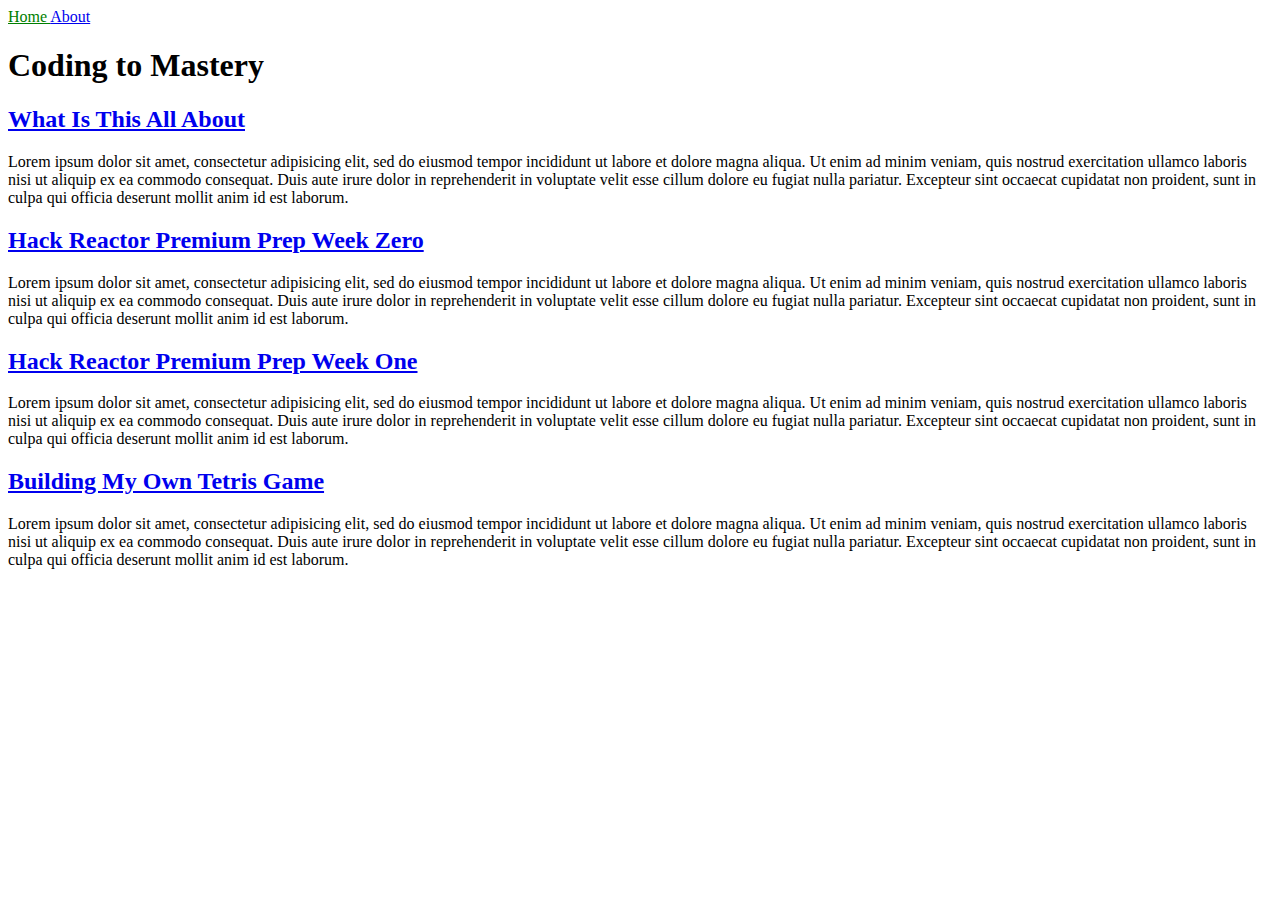
<file: index.html>
<!doctype html>
<html>
  <head>
    <meta charset="utf-8">
    <title>Coding to Mastery</title>
    <link rel="stylesheet" type="text/css" href="/assets/css/styles.css">
  </head>
  <body>
  	<nav>
  
  	<a 
  		href="/"  class="active" >
  		Home
  	</a>
  
  	<a 
  		href="/about.html" >
  		About
  	</a>
  </a>
</nav>
    <h1>Coding to Mastery</h1>


	<li>
		<h2><a href="/journey/2020/05/25/what-is-this-all-about.html">What Is This All About</a></h2>
		<p><p>Lorem ipsum dolor sit amet, consectetur adipisicing elit, sed do eiusmod
tempor incididunt ut labore et dolore magna aliqua. Ut enim ad minim veniam,
quis nostrud exercitation ullamco laboris nisi ut aliquip ex ea commodo
consequat. Duis aute irure dolor in reprehenderit in voluptate velit esse
cillum dolore eu fugiat nulla pariatur. Excepteur sint occaecat cupidatat non
proident, sunt in culpa qui officia deserunt mollit anim id est laborum.</p>
</p>
	</li>

	<li>
		<h2><a href="/journey/2020/05/25/hack-reactor-premium-prep-week-zero.html">Hack Reactor Premium Prep Week Zero</a></h2>
		<p><p>Lorem ipsum dolor sit amet, consectetur adipisicing elit, sed do eiusmod
tempor incididunt ut labore et dolore magna aliqua. Ut enim ad minim veniam,
quis nostrud exercitation ullamco laboris nisi ut aliquip ex ea commodo
consequat. Duis aute irure dolor in reprehenderit in voluptate velit esse
cillum dolore eu fugiat nulla pariatur. Excepteur sint occaecat cupidatat non
proident, sunt in culpa qui officia deserunt mollit anim id est laborum.</p>
</p>
	</li>

	<li>
		<h2><a href="/journey/2020/05/25/hack-reactor-premium-prep-week-one.html">Hack Reactor Premium Prep Week One</a></h2>
		<p><p>Lorem ipsum dolor sit amet, consectetur adipisicing elit, sed do eiusmod
tempor incididunt ut labore et dolore magna aliqua. Ut enim ad minim veniam,
quis nostrud exercitation ullamco laboris nisi ut aliquip ex ea commodo
consequat. Duis aute irure dolor in reprehenderit in voluptate velit esse
cillum dolore eu fugiat nulla pariatur. Excepteur sint occaecat cupidatat non
proident, sunt in culpa qui officia deserunt mollit anim id est laborum.</p>
</p>
	</li>

	<li>
		<h2><a href="/projects/2020/05/25/building-my-own-tetris-game.html">Building My Own Tetris Game</a></h2>
		<p><p>Lorem ipsum dolor sit amet, consectetur adipisicing elit, sed do eiusmod
tempor incididunt ut labore et dolore magna aliqua. Ut enim ad minim veniam,
quis nostrud exercitation ullamco laboris nisi ut aliquip ex ea commodo
consequat. Duis aute irure dolor in reprehenderit in voluptate velit esse
cillum dolore eu fugiat nulla pariatur. Excepteur sint occaecat cupidatat non
proident, sunt in culpa qui officia deserunt mollit anim id est laborum.</p>
</p>
	</li>


  </body>
</html>
</file>
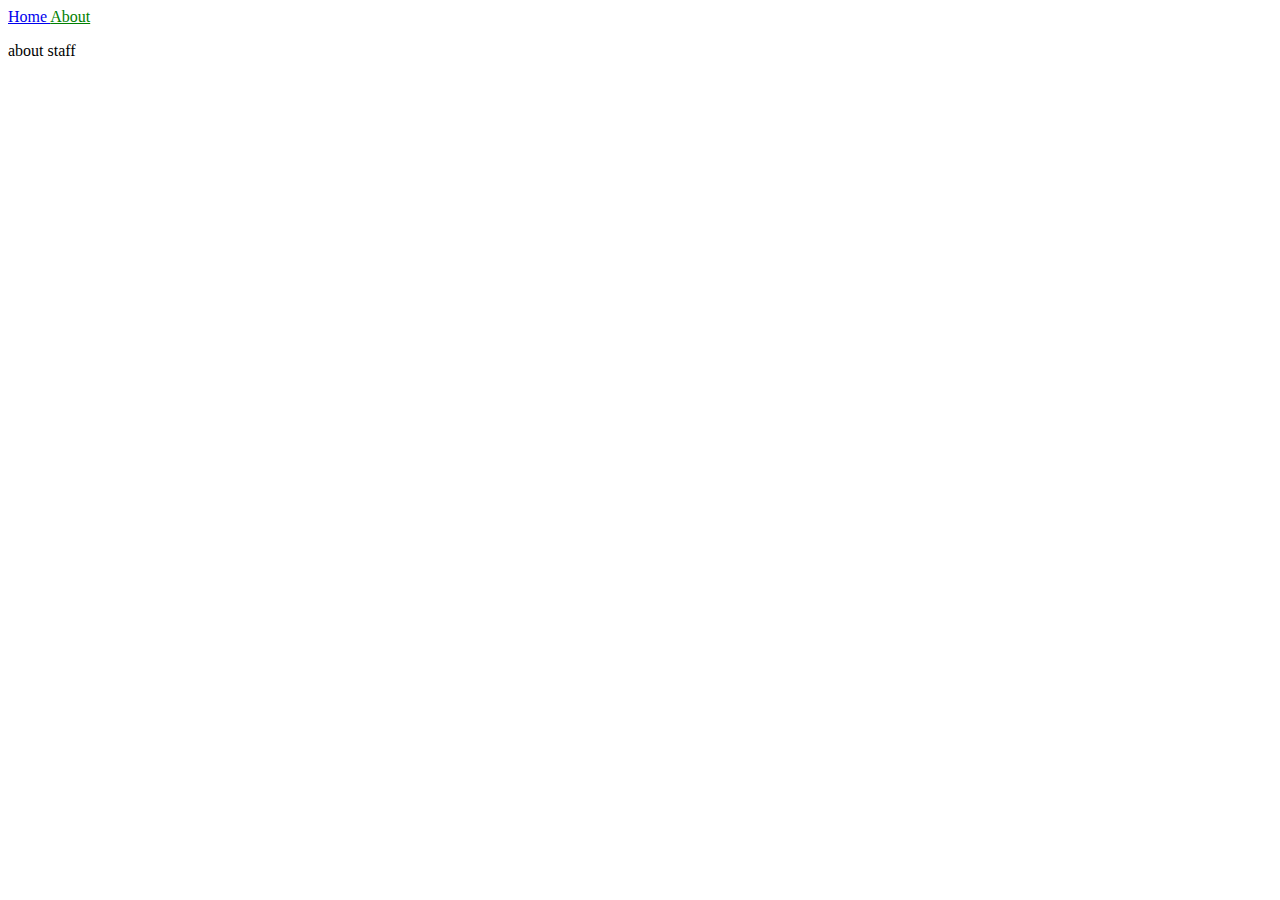
<file: about.html>
<!doctype html>
<html>
  <head>
    <meta charset="utf-8">
    <title>About</title>
    <link rel="stylesheet" type="text/css" href="/assets/css/styles.css">
  </head>
  <body>
  	<nav>
  
  	<a 
  		href="/" >
  		Home
  	</a>
  
  	<a 
  		href="/about.html"  class="active" >
  		About
  	</a>
  </a>
</nav>
    <p>about staff</p>

  </body>
</html>
</file>
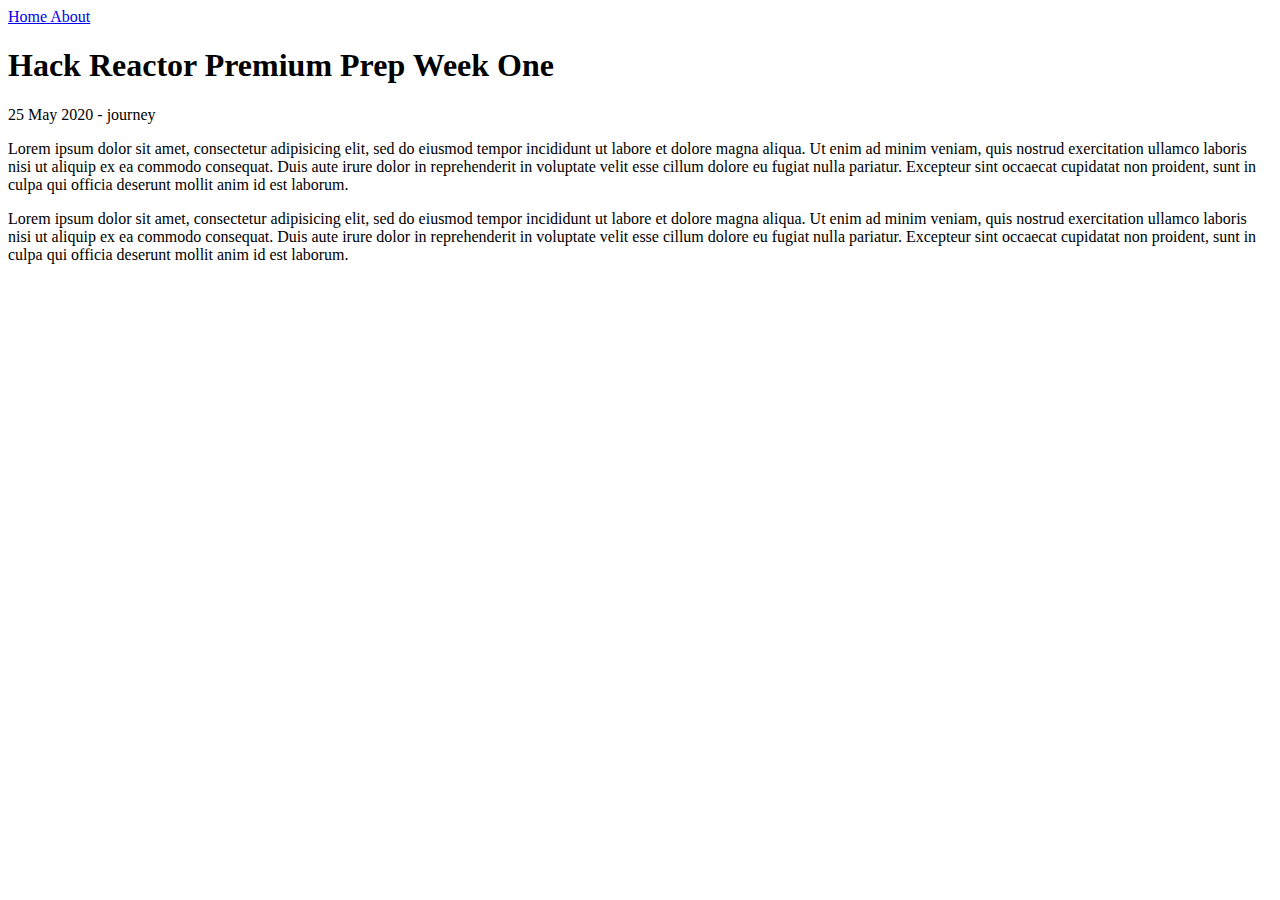
<file: journey/2020/05/25/hack-reactor-premium-prep-week-one.html>
<!doctype html>
<html>
  <head>
    <meta charset="utf-8">
    <title>Hack Reactor Premium Prep Week One</title>
    <link rel="stylesheet" type="text/css" href="/assets/css/styles.css">
  </head>
  <body>
  	<nav>
  
  	<a 
  		href="/" >
  		Home
  	</a>
  
  	<a 
  		href="/about.html" >
  		About
  	</a>
  </a>
</nav>
    <h1>Hack Reactor Premium Prep Week One</h1>
<p>25 May 2020 - journey</p>

<p>Lorem ipsum dolor sit amet, consectetur adipisicing elit, sed do eiusmod
tempor incididunt ut labore et dolore magna aliqua. Ut enim ad minim veniam,
quis nostrud exercitation ullamco laboris nisi ut aliquip ex ea commodo
consequat. Duis aute irure dolor in reprehenderit in voluptate velit esse
cillum dolore eu fugiat nulla pariatur. Excepteur sint occaecat cupidatat non
proident, sunt in culpa qui officia deserunt mollit anim id est laborum.</p>

<p>Lorem ipsum dolor sit amet, consectetur adipisicing elit, sed do eiusmod
tempor incididunt ut labore et dolore magna aliqua. Ut enim ad minim veniam,
quis nostrud exercitation ullamco laboris nisi ut aliquip ex ea commodo
consequat. Duis aute irure dolor in reprehenderit in voluptate velit esse
cillum dolore eu fugiat nulla pariatur. Excepteur sint occaecat cupidatat non
proident, sunt in culpa qui officia deserunt mollit anim id est laborum.</p>

  </body>
</html>
</file>
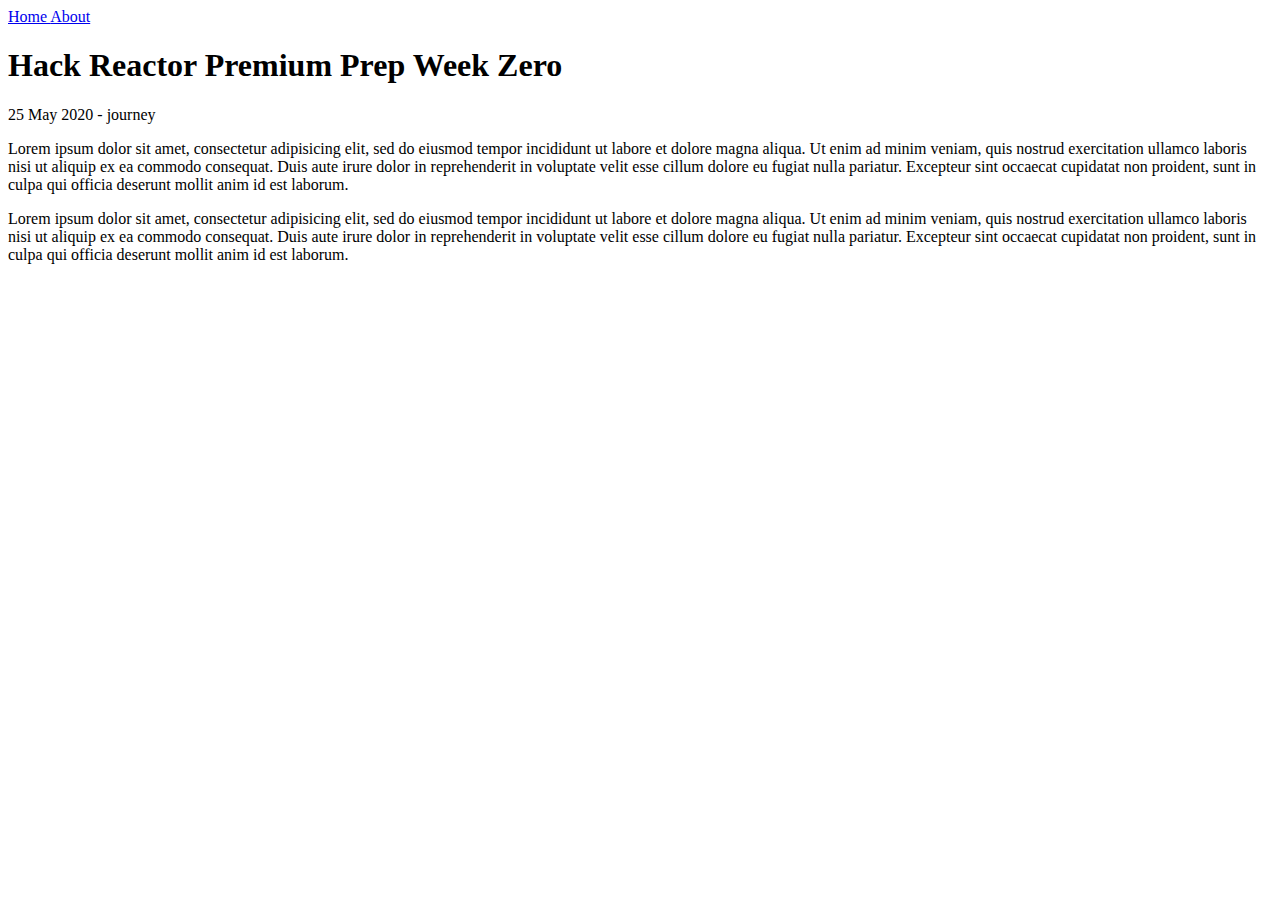
<file: journey/2020/05/25/hack-reactor-premium-prep-week-zero.html>
<!doctype html>
<html>
  <head>
    <meta charset="utf-8">
    <title>Hack Reactor Premium Prep Week Zero</title>
    <link rel="stylesheet" type="text/css" href="/assets/css/styles.css">
  </head>
  <body>
  	<nav>
  
  	<a 
  		href="/" >
  		Home
  	</a>
  
  	<a 
  		href="/about.html" >
  		About
  	</a>
  </a>
</nav>
    <h1>Hack Reactor Premium Prep Week Zero</h1>
<p>25 May 2020 - journey</p>

<p>Lorem ipsum dolor sit amet, consectetur adipisicing elit, sed do eiusmod
tempor incididunt ut labore et dolore magna aliqua. Ut enim ad minim veniam,
quis nostrud exercitation ullamco laboris nisi ut aliquip ex ea commodo
consequat. Duis aute irure dolor in reprehenderit in voluptate velit esse
cillum dolore eu fugiat nulla pariatur. Excepteur sint occaecat cupidatat non
proident, sunt in culpa qui officia deserunt mollit anim id est laborum.</p>

<p>Lorem ipsum dolor sit amet, consectetur adipisicing elit, sed do eiusmod
tempor incididunt ut labore et dolore magna aliqua. Ut enim ad minim veniam,
quis nostrud exercitation ullamco laboris nisi ut aliquip ex ea commodo
consequat. Duis aute irure dolor in reprehenderit in voluptate velit esse
cillum dolore eu fugiat nulla pariatur. Excepteur sint occaecat cupidatat non
proident, sunt in culpa qui officia deserunt mollit anim id est laborum.</p>

  </body>
</html>
</file>
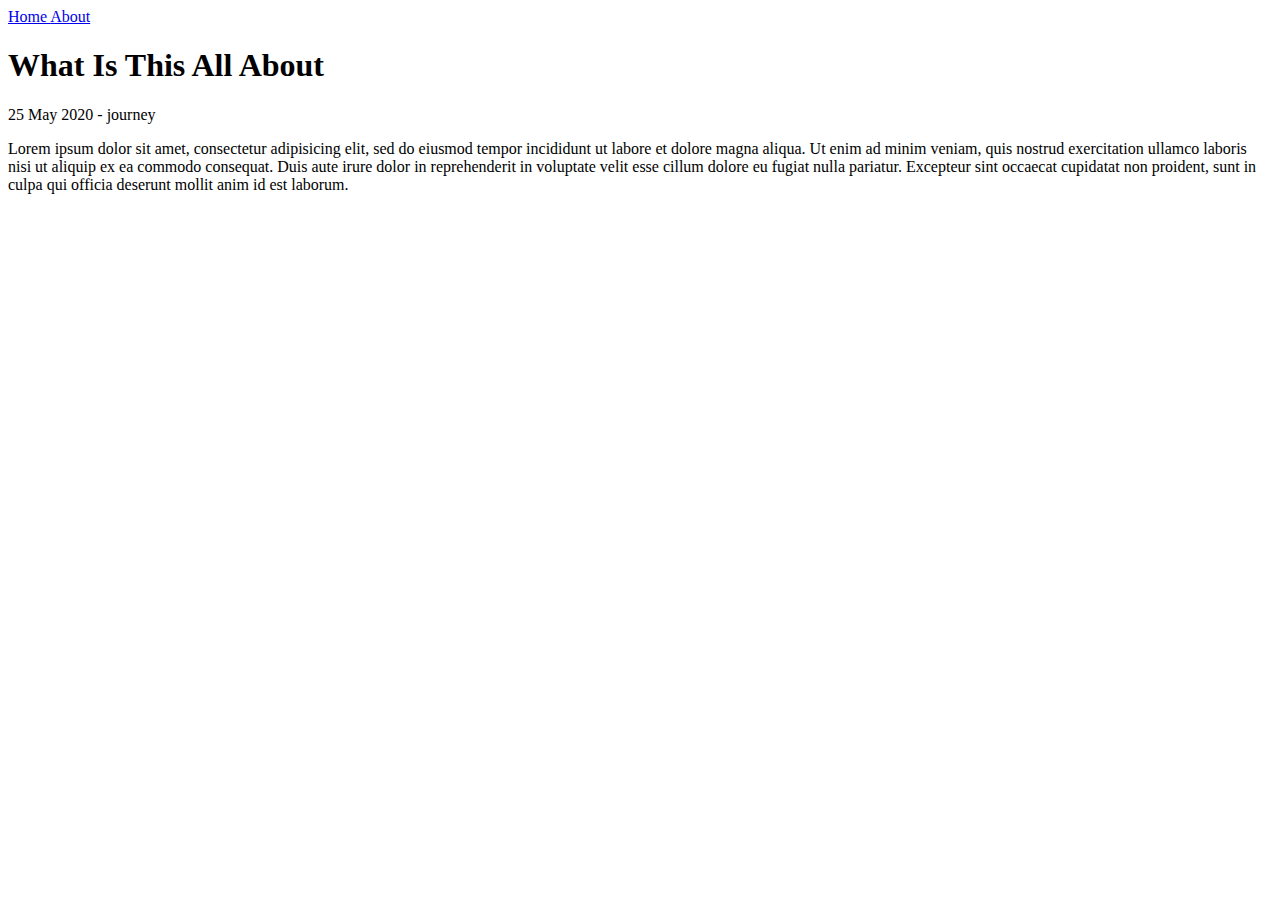
<file: journey/2020/05/25/what-is-this-all-about.html>
<!doctype html>
<html>
  <head>
    <meta charset="utf-8">
    <title>What Is This All About</title>
    <link rel="stylesheet" type="text/css" href="/assets/css/styles.css">
  </head>
  <body>
  	<nav>
  
  	<a 
  		href="/" >
  		Home
  	</a>
  
  	<a 
  		href="/about.html" >
  		About
  	</a>
  </a>
</nav>
    <h1>What Is This All About</h1>
<p>25 May 2020 - journey</p>

<p>Lorem ipsum dolor sit amet, consectetur adipisicing elit, sed do eiusmod
tempor incididunt ut labore et dolore magna aliqua. Ut enim ad minim veniam,
quis nostrud exercitation ullamco laboris nisi ut aliquip ex ea commodo
consequat. Duis aute irure dolor in reprehenderit in voluptate velit esse
cillum dolore eu fugiat nulla pariatur. Excepteur sint occaecat cupidatat non
proident, sunt in culpa qui officia deserunt mollit anim id est laborum.</p>

  </body>
</html>
</file>
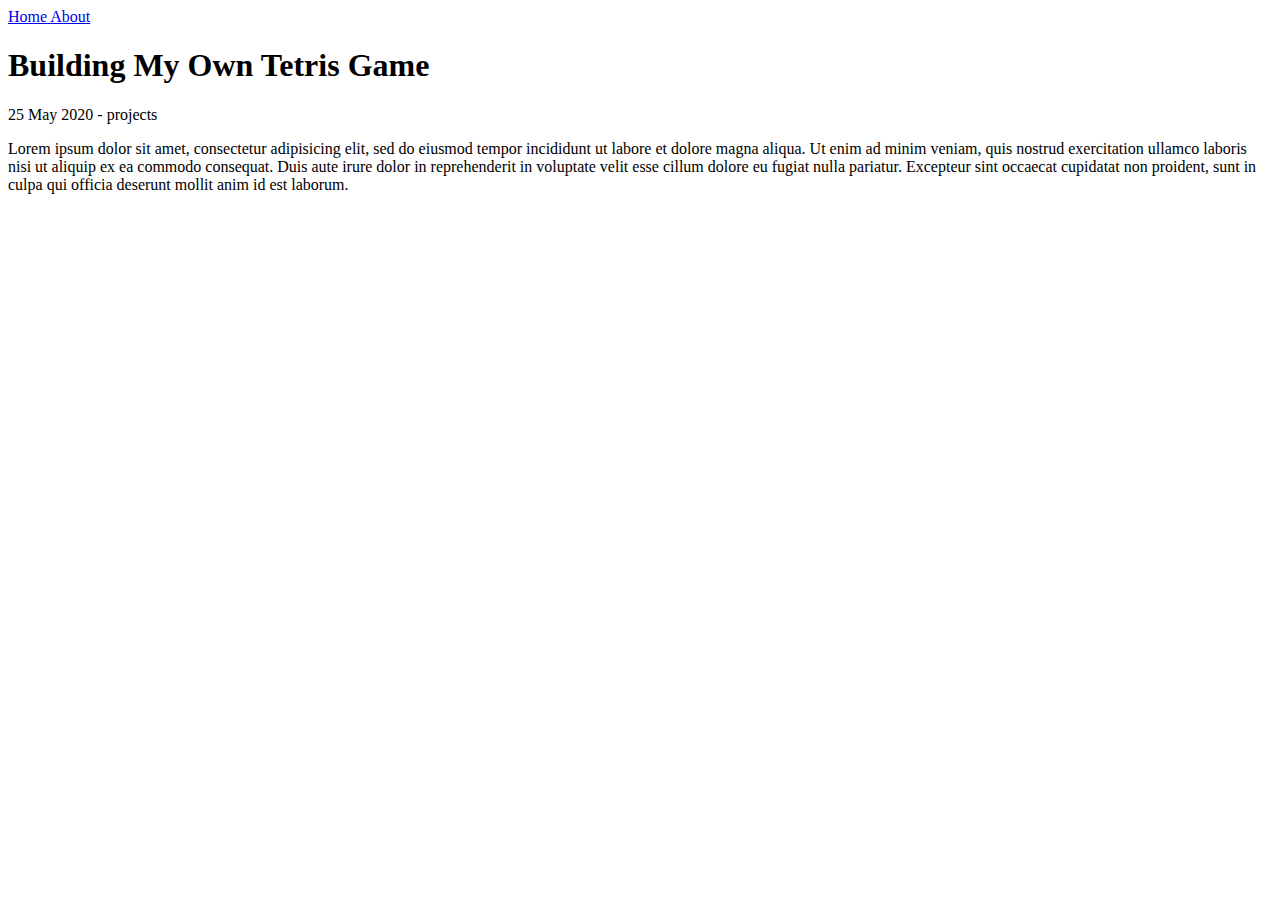
<file: projects/2020/05/25/building-my-own-tetris-game.html>
<!doctype html>
<html>
  <head>
    <meta charset="utf-8">
    <title>Building My Own Tetris Game</title>
    <link rel="stylesheet" type="text/css" href="/assets/css/styles.css">
  </head>
  <body>
  	<nav>
  
  	<a 
  		href="/" >
  		Home
  	</a>
  
  	<a 
  		href="/about.html" >
  		About
  	</a>
  </a>
</nav>
    <h1>Building My Own Tetris Game</h1>
<p>25 May 2020 - projects</p>

<p>Lorem ipsum dolor sit amet, consectetur adipisicing elit, sed do eiusmod
tempor incididunt ut labore et dolore magna aliqua. Ut enim ad minim veniam,
quis nostrud exercitation ullamco laboris nisi ut aliquip ex ea commodo
consequat. Duis aute irure dolor in reprehenderit in voluptate velit esse
cillum dolore eu fugiat nulla pariatur. Excepteur sint occaecat cupidatat non
proident, sunt in culpa qui officia deserunt mollit anim id est laborum.</p>

  </body>
</html>
</file>
<file: assets/css/styles.css>
.active { color: green; }

/*# sourceMappingURL=styles.css.map */
</file>
